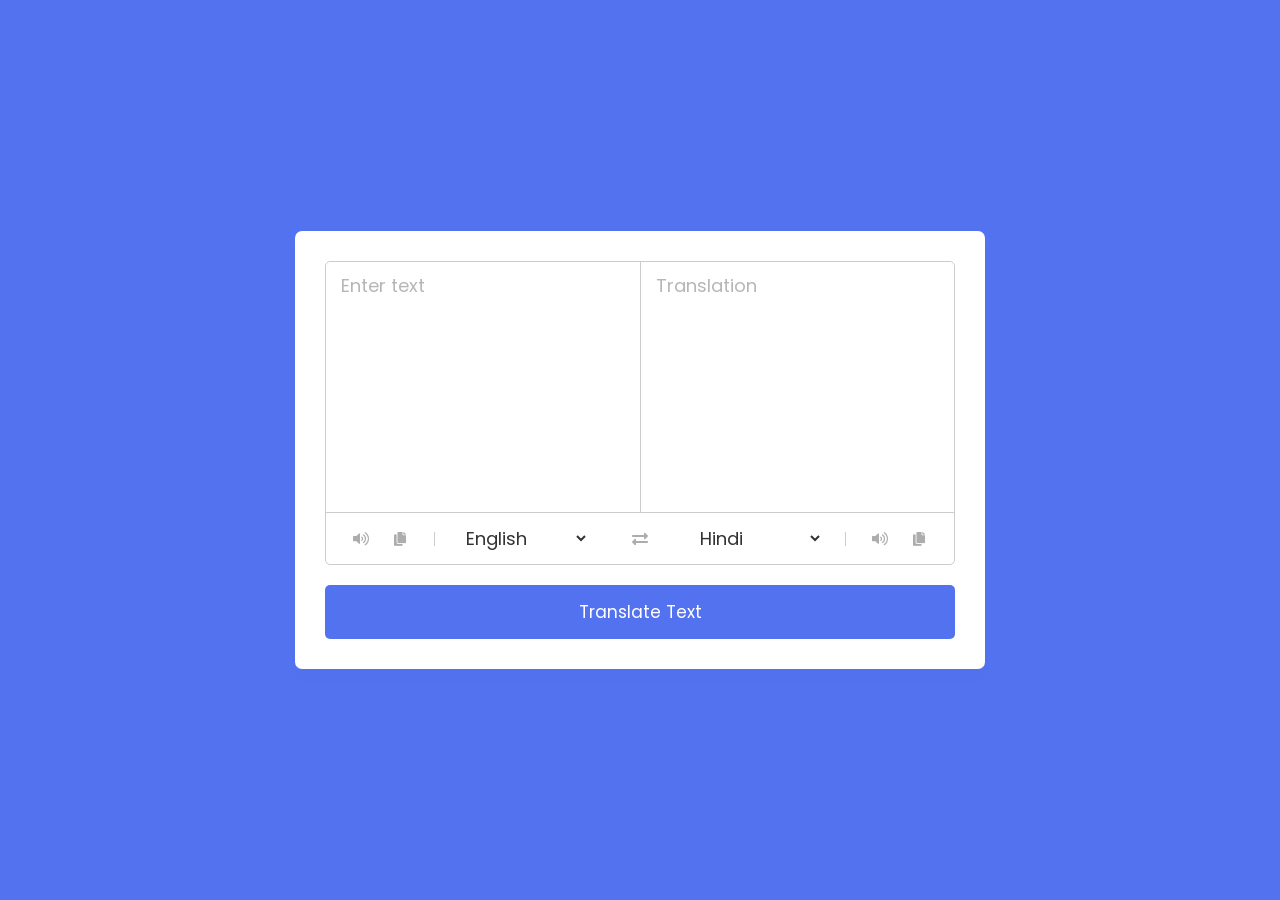
<file: translator/index.html>
<!DOCTYPE html>
<!-- Coding By CodingNepal - youtube.com/codingnepal -->
<html lang="en" dir="ltr">
  <head>
    <meta charset="utf-8">  
    <title>Language Translator | CodingNepal</title>
    <link rel="stylesheet" href="style.css">
    <meta name="viewport" content="width=device-width, initial-scale=1.0">
    <!-- Font Awesome CDN Link for Icons -->
    <link rel="stylesheet" href="https://cdnjs.cloudflare.com/ajax/libs/font-awesome/5.15.3/css/all.min.css"/>
  </head>
  <body>
    <div class="container">
      <div class="wrapper">
        <div class="text-input">
          <textarea spellcheck="false" class="from-text" placeholder="Enter text"></textarea>
          <textarea spellcheck="false" readonly disabled class="to-text" placeholder="Translation"></textarea>
        </div>
        <ul class="controls">
          <li class="row from">
            <div class="icons">
              <i id="from" class="fas fa-volume-up"></i>
              <i id="from" class="fas fa-copy"></i>
            </div>
            <select></select>
          </li>
          <li class="exchange"><i class="fas fa-exchange-alt"></i></li>
          <li class="row to">
            <select></select>
            <div class="icons">
              <i id="to" class="fas fa-volume-up"></i>
              <i id="to" class="fas fa-copy"></i>
            </div>
          </li>
        </ul>
      </div>
      <button>Translate Text</button>
    </div>

    <script src="countries.js"></script>
    <script src="script.js"></script>

  </body>
</html>
</file>
<file: translator/style.css>
/* Import Google Font - Poppins */
@import url('https://fonts.googleapis.com/css2?family=Poppins:wght@400;500;600;700&display=swap');
*{
  margin: 0;
  padding: 0;
  box-sizing: border-box;
  font-family: 'Poppins', sans-serif;
}
body{
  display: flex;
  align-items: center;
  justify-content: center;
  padding: 0 10px;
  min-height: 100vh;
  background: #5372F0;
}
.container{
  max-width: 690px;
  width: 100%;
  padding: 30px;
  background: #fff;
  border-radius: 7px;
  box-shadow: 0 10px 20px rgba(0,0,0,0.01);
}
.wrapper{
  border-radius: 5px;
  border: 1px solid #ccc;
}
.wrapper .text-input{
  display: flex;
  border-bottom: 1px solid #ccc;
}
.text-input .to-text{
  border-radius: 0px;
  border-left: 1px solid #ccc;
}
.text-input textarea{
  height: 250px;
  width: 100%;
  border: none;
  outline: none;
  resize: none;
  background: none;
  font-size: 18px;
  padding: 10px 15px;
  border-radius: 5px;
}
.text-input textarea::placeholder{
  color: #b7b6b6;
}
.controls, li, .icons, .icons i{
  display: flex;
  align-items: center;
  justify-content: space-between;
}
.controls{
  list-style: none;
  padding: 12px 15px;
}
.controls .row .icons{
  width: 38%;
}
.controls .row .icons i{
  width: 50px;
  color: #adadad;
  font-size: 14px;
  cursor: pointer;
  transition: transform 0.2s ease;
  justify-content: center;
}
.controls .row.from .icons{
  padding-right: 15px;
  border-right: 1px solid #ccc;
}
.controls .row.to .icons{
  padding-left: 15px;
  border-left: 1px solid #ccc;
}
.controls .row select{
  color: #333;
  border: none;
  outline: none;
  font-size: 18px;
  background: none;
  padding-left: 5px;
}
.text-input textarea::-webkit-scrollbar{
  width: 4px;
}
.controls .row select::-webkit-scrollbar{
  width: 8px;
}
.text-input textarea::-webkit-scrollbar-track,
.controls .row select::-webkit-scrollbar-track{
  background: #fff;
}
.text-input textarea::-webkit-scrollbar-thumb{
  background: #ddd;
  border-radius: 8px;
}
.controls .row select::-webkit-scrollbar-thumb{
  background: #999;
  border-radius: 8px;
  border-right: 2px solid #ffffff;
}
.controls .exchange{
  color: #adadad;
  cursor: pointer;
  font-size: 16px;
  transition: transform 0.2s ease;
}
.controls i:active{
  transform: scale(0.9);
}
.container button{
  width: 100%;
  padding: 14px;
  outline: none;
  border: none;
  color: #fff;
  cursor: pointer;
  margin-top: 20px;
  font-size: 17px;
  border-radius: 5px;
  background: #5372F0;
}

@media (max-width: 660px){
  .container{
    padding: 20px;
  }
  .wrapper .text-input{
    flex-direction: column;
  }
  .text-input .to-text{
    border-left: 0px;
    border-top: 1px solid #ccc;
  }
  .text-input textarea{
    height: 200px;
  }
  .controls .row .icons{
    display: none;
  }
  .container button{
    padding: 13px;
    font-size: 16px;
  }
  .controls .row select{
    font-size: 16px;
  }
  .controls .exchange{
    font-size: 14px;
  }
}
</file>
